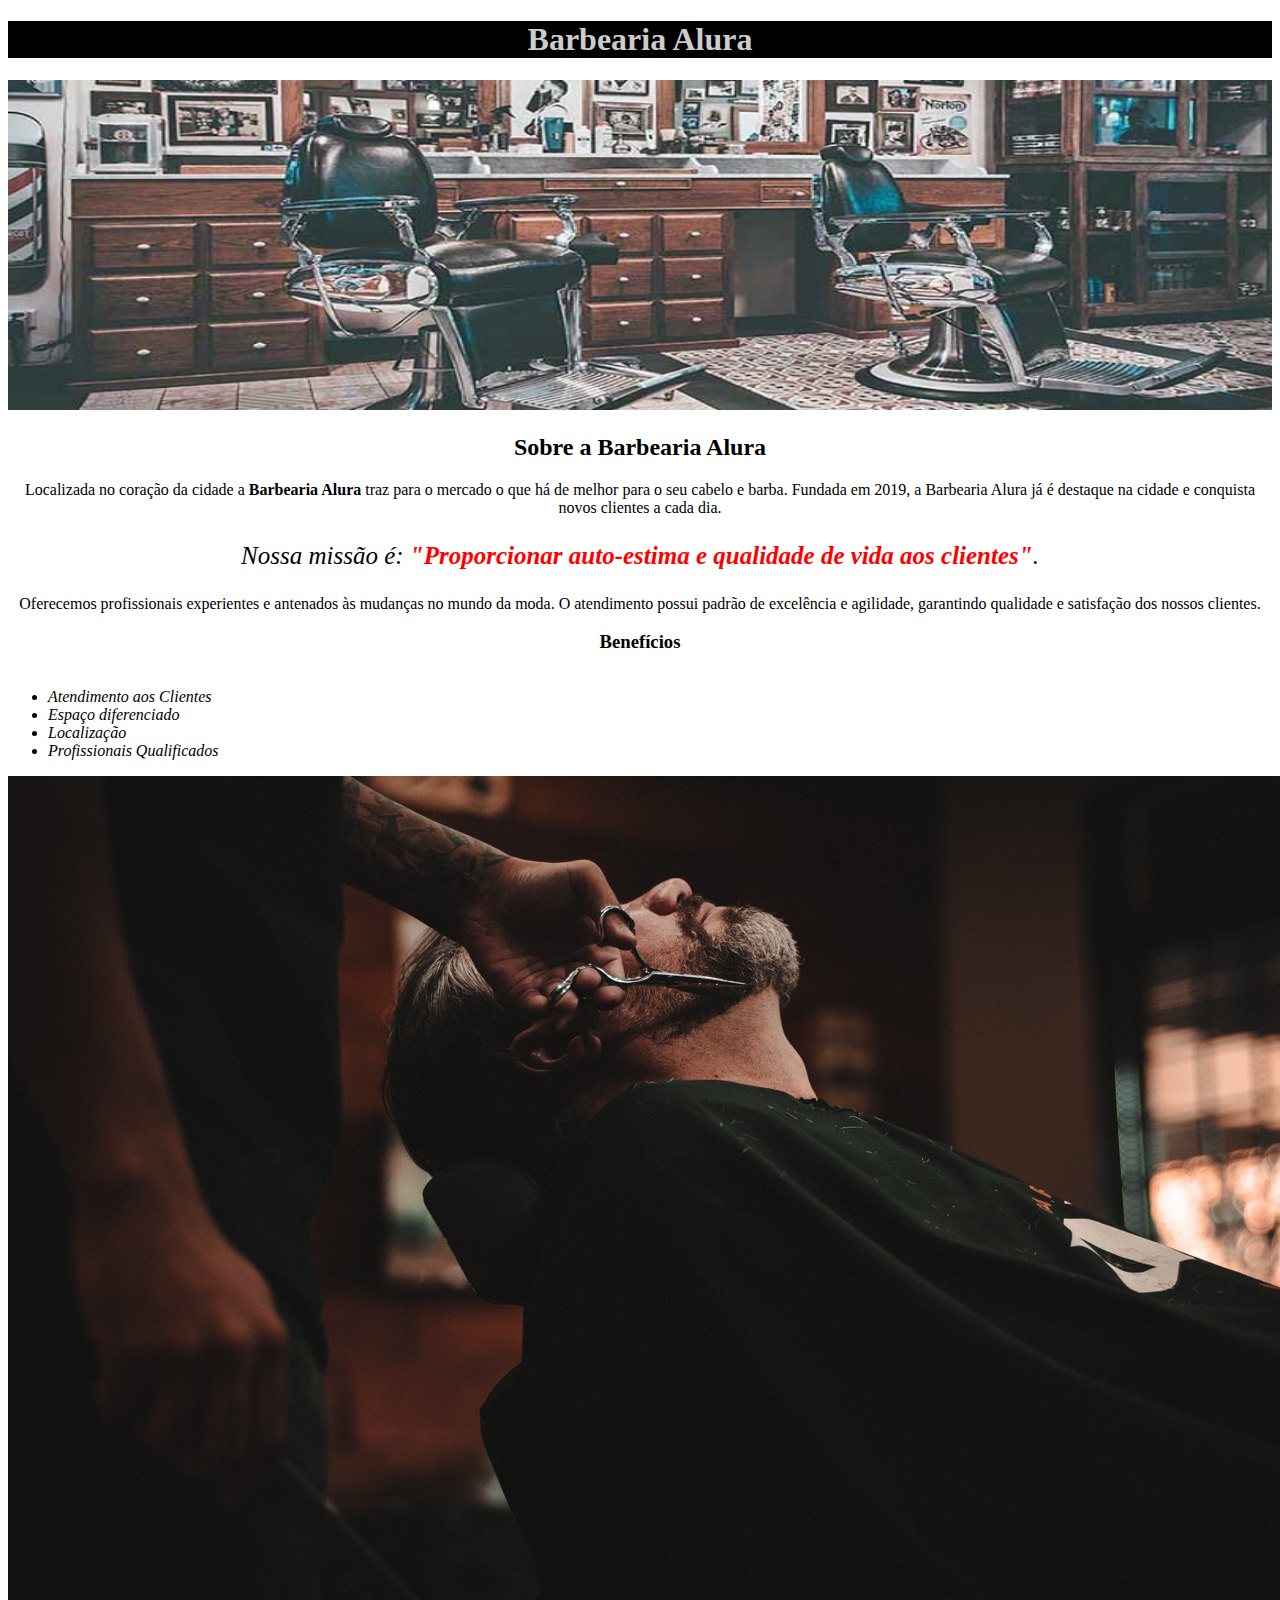
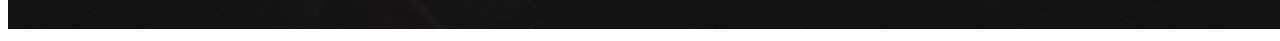
<file: index.html>
<!DOCTYPE html>
<html lang="pt-br">
	<head>
		<meta charset="UTF-8">
		<title>Barbearia Alura</title>
		<link rel="stylesheet" href="style.css">
	</head>

	<body>
		<header>
			<h1 class="titulo-principal">Barbearia Alura</h1>
		</header>
		<img id="banner" src="banner.jpg">
		<div class="principal">
			<h2 class="titulo-central">Sobre a Barbearia Alura</h2>
	 
			<p>Localizada no coração da cidade a <strong>Barbearia Alura</strong> traz para o mercado o que há de melhor para o seu cabelo e barba. Fundada em 2019, a Barbearia Alura já é destaque na cidade e conquista novos clientes a cada dia.</p>

			<p id="missao"><em>Nossa missão é: <strong>"Proporcionar auto-estima e qualidade de vida aos clientes"</strong>.</em></p>

			<p>Oferecemos profissionais experientes e antenados às mudanças no mundo da moda. O atendimento possui padrão de excelência e agilidade, garantindo qualidade e satisfação dos nossos clientes.</p>
		</div>

		<div class="beneficios">
			<h3 class="titulo-central">Benefícios</h3>

			<ul>
				<li class="itens">Atendimento aos Clientes</li>
				<li class="itens">Espaço diferenciado</li>
				<li class="itens">Localização</li>
				<li class="itens">Profissionais Qualificados</li>
			</ul>

			<img src="beneficios.jpg" class="imagembeneficios">
		</div>
	</body>
</html>
</file>
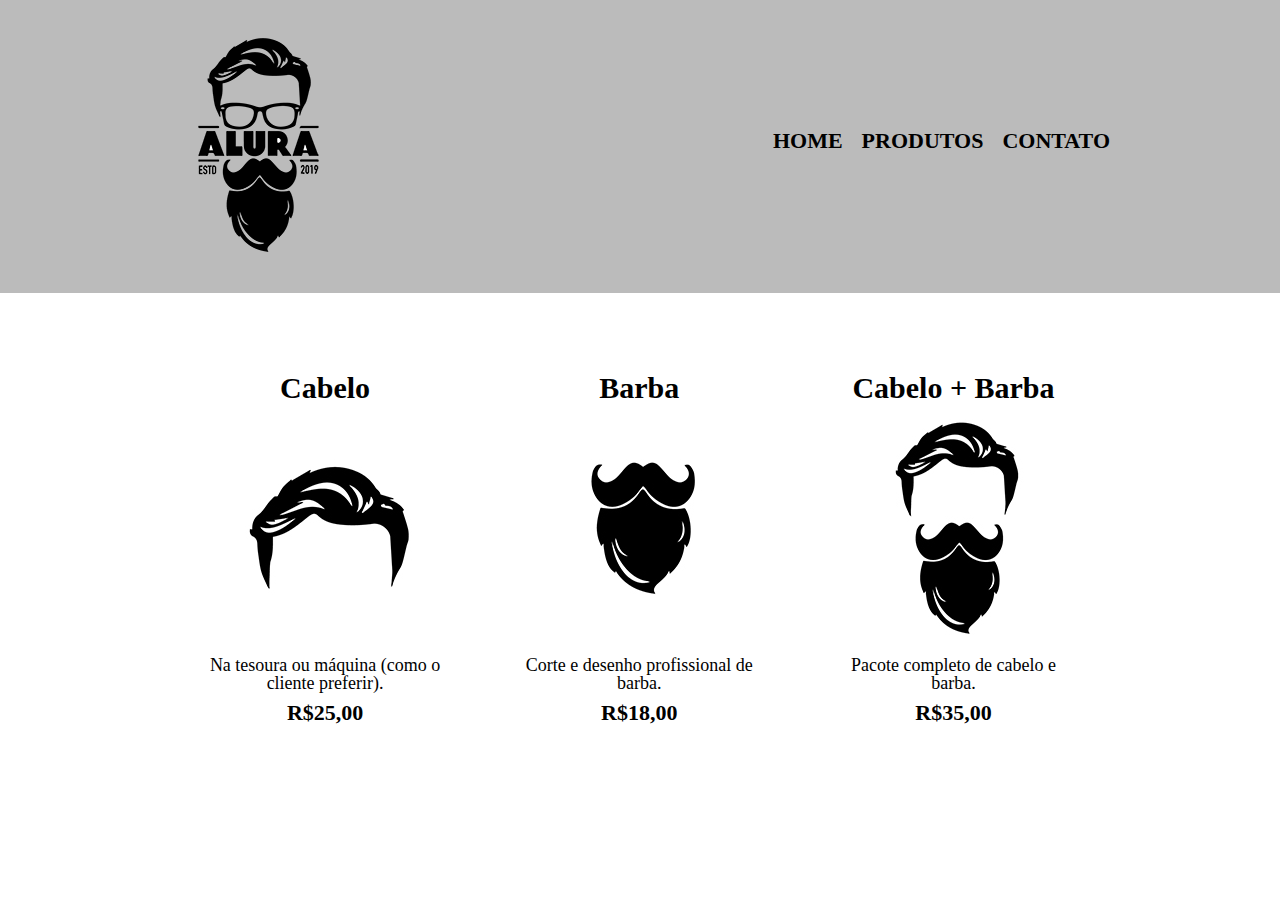
<file: produtos.html>
<!DOCTYPE html>
<html>
    <head>
        <meta charset="UTF-8">
        <title>Produtos - Barbearia ALURA</title>

        <link rel="stylesheet" href="reset.css"> 
        <link rel="stylesheet" href="produtos.css"> 

    </head>
    <body>
        <header>
            <div class="caixa">
                <h1><img src="logo.png"></h1>
                <nav>
                    <ul>
                        <li><a href="index.html">Home</a></li>
                        <li><a href="produtos.html">Produtos</a></li>
                        <li><a href="contato.html">Contato</a></li>
                    </ul>
                </nav>
            </div>    
        </header>
        <main>
            <ul class="produtos">
                <li>
                    <h2>Cabelo</h2>
                    <img src="cabelo.jpg">
                    <p class="produto-descricao">Na tesoura ou máquina (como o cliente preferir).</p>
                    <p class="produto-preco">R$25,00</p>

                </li>
                <li>
                    <h2>Barba</h2>
                    <img src="barba.jpg">
                    <p class="produto-descricao">Corte e desenho profissional de barba.</p>
                    <p class="produto-preco">R$18,00</p>
                </li>
                <li>
                    <h2>Cabelo + Barba</h2>
                    <img src="cabelo+barba.jpg">
                    <p class="produto-descricao">Pacote completo de cabelo e barba.</p>
                    <p class="produto-preco">R$35,00</p>
                </li>
            </ul>
        </main>
    </body>
</html>
</file>
<file: style.css>
#banner{
    width: 100%;
    height: 330px;
}
.Principal{
    background-color: #CCCCCC;
    padding: 30px;
}

p {
    text-align: center;
}

#missao{
    font-size: 25px;
}

em strong {
    color: red;
}

.itens{
    font-style: italic;
}
.Beneficios{
    background-color: #ffffff;
    padding: 20px;
}
.titulo-principal{
    text-align: center;
    background-color: black;
    color: #CCCCCC;
}
.titulo-central {
    text-align: center;
}
ul{
    display: inline-block;
    vertical-align: top;
    width: 20%;
    margin-right: 15%;
}
.imagemBeneficios{
    width: 50%;
}
</file>
<file: produtos.css>
header{
    background-color: #bbbbbb;
    padding: 20px 0;

}
.caixa{
    width: 940px;
    position: relative;
    margin: 0 auto;
}
nav{
    position: absolute;
    top: 110px;
    right: 0;
}
nav li{
    display: inline;
    margin: 0 0 0 15px;
}

nav a{
    text-transform: uppercase;
    color: black;
    font-weight: bold;
    font-size: 22px;
    text-decoration: none;

}

.produtos{
    width: 940px;
    margin: 0 auto;
    padding: 50px 0;

}

.produtos li{
    display: inline-block;
    text-align: center;
    width: 30%;
    vertical-align: top;
    margin: 0 1.5%;
    padding: 30px 20px;
    box-sizing: border-box;
}

.produtos h2{
    font-size: 30px;
    font-weight: bold;
}
.produto-descricao{
    font-size: 18px;
}

.produto-preco{
    font-size: 22px;
    font-weight: bold;
    margin-top: 10px;
}
</file>
